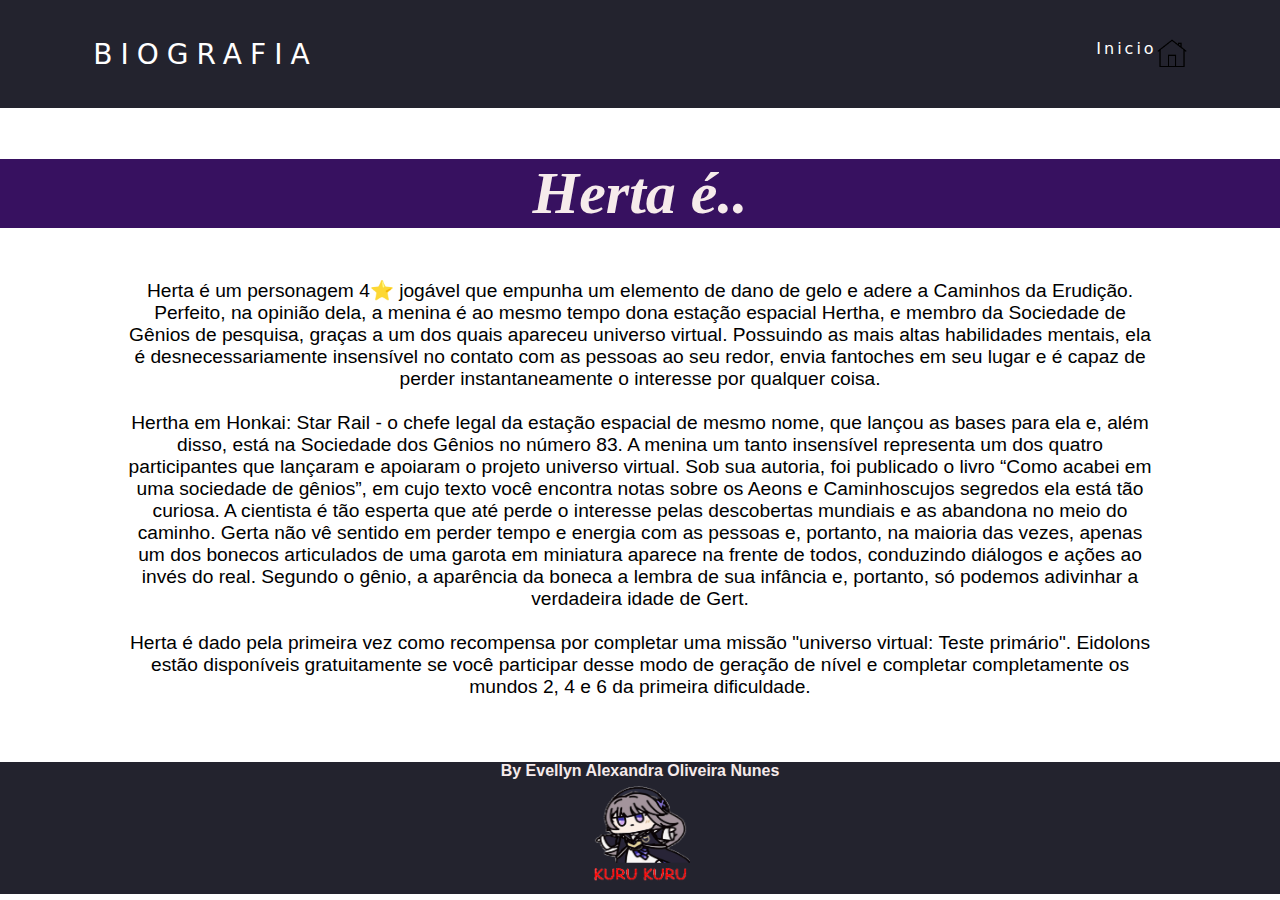
<file: Biografia.html>
<!DOCTYPE html>
<html lang="pt-br">
<head>
    <title>Biografia de Herta</title>
</head>
<body>
    <link rel="stylesheet" href="style.css" />
  </head>
  <body>
    <header>
      <nav>
        <a class="logo">Biografia</a>
          <div class="line1"></div>
          <div class="line2"></div>
          <div class="line3"></div>
          <ul class="nav-list">
            <li><a href="index.html">Inicio</a></li>
            <img src="homezin.png" width="30" height="30">
        </div>
        <ul class="nav-list">
         
        </ul>
      </nav>
    </header>

        <div class="margem"></div>

    <center><h1>Herta é..</h1></center>

         <div class="margem"></div>

    <center>
      <div class="margemtexto">
      <p>
        Herta é um personagem 4⭐ jogável que empunha um elemento de dano de gelo e adere a Caminhos da Erudição. 
        Perfeito, na opinião dela, a menina é ao mesmo tempo dona estação espacial Hertha, e membro da Sociedade de Gênios de pesquisa, graças a um dos quais apareceu universo virtual. 
        Possuindo as mais altas habilidades mentais, ela é desnecessariamente insensível no contato com as pessoas ao seu redor, envia fantoches em seu lugar e é capaz de perder instantaneamente o interesse por qualquer coisa. 
      
        <br>
            <br>
        Hertha em Honkai: Star Rail - o chefe legal da estação espacial de mesmo nome, que lançou as bases para ela e, além disso, está na Sociedade dos Gênios no número 83. A menina um tanto insensível representa um dos quatro participantes que lançaram e apoiaram o projeto universo virtual. 
        Sob sua autoria, foi publicado o livro “Como acabei em uma sociedade de gênios”, em cujo texto você encontra notas sobre os Aeons e Caminhoscujos segredos ela está tão curiosa.
        A cientista é tão esperta que até perde o interesse pelas descobertas mundiais e as abandona no meio do caminho. Gerta não vê sentido em perder tempo e energia com as pessoas e, portanto, na maioria das vezes, apenas um dos bonecos articulados de uma garota em miniatura aparece na frente de todos, conduzindo diálogos e ações ao invés do real. Segundo o gênio, a aparência da boneca a lembra de sua infância e, portanto, só podemos adivinhar a verdadeira idade de Gert.
        
         <br>
            <br>

        Herta é dado pela primeira vez como recompensa por completar uma missão "universo virtual: Teste primário". Eidolons estão disponíveis gratuitamente se você participar desse modo de geração de nível e completar completamente os mundos 2, 4 e 6 da primeira dificuldade.
         <br>
    </p>
    </div>


  <footer>
    <h4>By Evellyn Alexandra Oliveira Nunes</h4>
    <center><img src="kurukuru-kuru-vlw.gif" alt="Herta" width="100" height="110"></center>
  </footer>

</body>
</html>
</file>
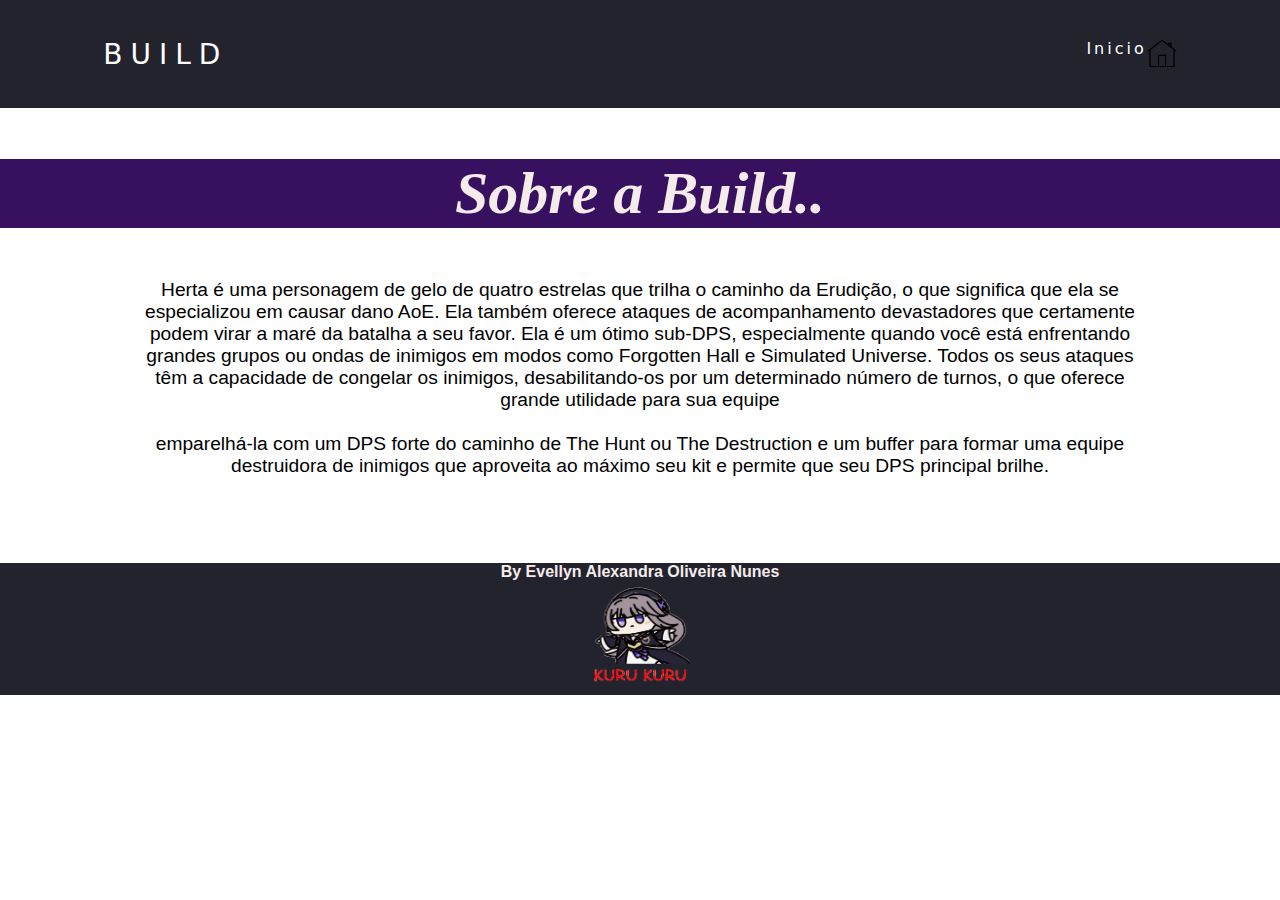
<file: Build.html>
<!DOCTYPE html>
<html lang="pt-br">
<head>
    <title>Build de Herta</title>
</head>
<body>
    <link rel="stylesheet" href="style.css" />
  </head>
  <body>
    <header>
      <nav>
        <a class="logo">Build</a>
          <div class="line1"></div>
          <div class="line2"></div>
          <div class="line3"></div>
          <ul class="nav-list">
            <li><a href="index.html">Inicio</a></li>

            <img src="homezin.png" width="30" height="30">
        </div>
        <ul class="nav-list">
         
        </ul>
      </nav>
    </header>

        <div class="margem"></div>

    <center><h1>Sobre a Build..</h1></center>

         <div class="margem"></div>

    <center>
      <div class="margemtexto">
      <p>
        Herta é uma personagem de gelo de quatro estrelas que trilha o caminho da Erudição, o que significa que ela se especializou em causar dano AoE. 
        Ela também oferece ataques de acompanhamento devastadores que certamente podem virar a maré da batalha a seu favor. Ela é um ótimo sub-DPS, especialmente quando você está enfrentando grandes grupos ou ondas de inimigos em modos como Forgotten Hall e Simulated Universe. 
        Todos os seus ataques têm a capacidade de congelar os inimigos, desabilitando-os por um determinado número de turnos, o que oferece grande utilidade para sua equipe 
        <br>
            <br>
            emparelhá-la com um DPS forte do caminho de The Hunt ou The Destruction e um buffer para formar uma equipe destruidora de inimigos que aproveita ao máximo seu kit e permite que seu DPS principal brilhe.
         <br>
            <br>
    </div>
  <footer>
    <h4>By Evellyn Alexandra Oliveira Nunes</h4>
    <center><img src="kurukuru-kuru-vlw.gif" alt="Herta" width="100" height="110"></center>
  </footer> 
  
</body>
</html>
</file>
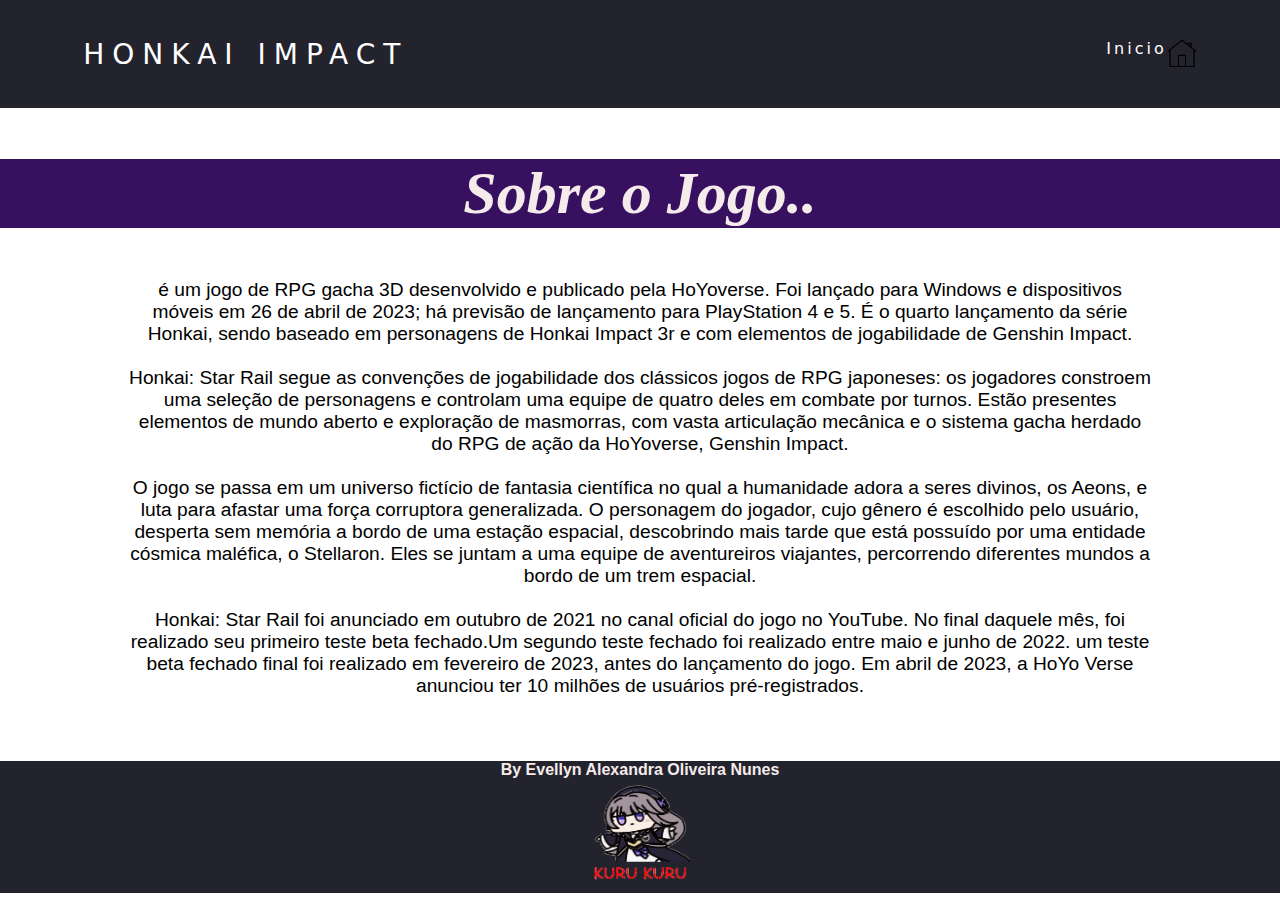
<file: Honkai.html>
<!DOCTYPE html>
<html lang="pt-br">
<head>
    <title>Star Rail</title>
</head>
<body>
    <link rel="stylesheet" href="style.css" />
  </head>
  <body>
    <header>
      <nav>
        <a class="logo">Honkai Impact</a>
          <div class="line1"></div>
          <div class="line2"></div>
          <div class="line3"></div>
          <ul class="nav-list">
            <li><a href="index.html">Inicio</a></li>
            <img src="homezin.png" width="30" height="30">
        </div>
        <ul class="nav-list">
         
        </ul>
      </nav>
    </header>

        <div class="margem"></div>

    <center><h1>Sobre o Jogo..</h1></center>

         <div class="margem"></div>

    <center>
      <div class="margemtexto">
      <p>
        é um jogo de RPG gacha 3D desenvolvido e publicado pela HoYoverse. 
        Foi lançado para Windows e dispositivos móveis em 26 de abril de 2023; há previsão de lançamento para PlayStation 4 e 5.
         É o quarto lançamento da série Honkai, sendo baseado em personagens de Honkai Impact 3r e com elementos de jogabilidade de Genshin Impact.
        <br>
            <br>
            Honkai: Star Rail segue as convenções de jogabilidade dos clássicos jogos de RPG japoneses: os jogadores constroem uma seleção de personagens e controlam uma equipe de quatro deles em combate por turnos. 
            Estão presentes elementos de mundo aberto e exploração de masmorras, com vasta articulação mecânica e o sistema gacha herdado do RPG de ação da HoYoverse, Genshin Impact.
         <br>
            <br>
            O jogo se passa em um universo fictício de fantasia científica no qual a humanidade adora a seres divinos, os Aeons, e luta para afastar uma força corruptora generalizada. 
            O personagem do jogador, cujo gênero é escolhido pelo usuário, desperta sem memória a bordo de uma estação espacial, descobrindo mais tarde que está possuído por uma entidade cósmica maléfica, o Stellaron.
             Eles se juntam a uma equipe de aventureiros viajantes, percorrendo diferentes mundos a bordo de um trem espacial.
  
        <br>
            <br>

            Honkai: Star Rail foi anunciado em outubro de 2021 no canal oficial do jogo no YouTube. 
            No final daquele mês, foi realizado seu primeiro teste beta fechado.Um segundo teste fechado foi realizado entre maio e junho de 2022.
            um teste beta fechado final foi realizado em fevereiro de 2023, antes do lançamento do jogo. Em abril de 2023, a HoYo Verse anunciou ter 10 milhões de usuários pré-registrados.

            </div>

  <footer>
    <h4>By Evellyn Alexandra Oliveira Nunes</h4>
    <center><img src="kurukuru-kuru-vlw.gif" alt="Herta" width="100" height="110"></center>
  </footer>
   
</body>
</html>
</file>
<file: style.css>
* {
  margin: 0;
  padding: 0;
}

a {
  color: #fff;
  text-decoration: none;
  transition: 0.3s;
}

a:hover {
  opacity: 0.7;
}

.logo {
  font-size: 28px;
  text-transform: uppercase;
  letter-spacing: 8px;
}

nav {
  display: flex;
  justify-content: space-around;
  align-items: center;
  font-family: system-ui, -apple-system, Helvetica, Arial, sans-serif;
  background: #23232e; 
  height: 12vh;
}


.nav-list {
  list-style: none;
  display: flex;
}

.nav-list li {
  letter-spacing: 3px;
  margin-left: 32px;
}

@media (max-width: 999px) {
  body {
    overflow-x: hidden;
  }
  .nav-list {
    position: absolute;
    top: 8vh;
    right: 0;
    width: 50vw;
    height: 92vh;
    background: #23232e;
    flex-direction: column;
    align-items: center;
    justify-content: space-around;
    transform: translateX(100%);
    transition: transform 0.3s ease-in;
  }
  .nav-list li {
    margin-left: 0;
    opacity: 0;
  }

 
}

.button {

  background-color: rgb(69, 24, 117);
  border-radius: 8px;
  border-style: none;
  box-sizing: border-box;
  color: #fffefe;
  box-shadow: rgba(0, 0, 0, .2) 0 3px 5px -1px,rgba(0, 0, 0, .14) 0 6px 10px 0,rgba(0, 0, 0, .12) 0 1px 18px 0;
  box-sizing: border-box;
  display: inline-block;
  font-display: "";
  font-size: 14px;
  font-weight: 500;
  height: 40px;
  line-height: 20px;
  list-style: none;
  margin: 0;
  outline: none;
  padding: 10px 16px;
  position: relative;
  text-align: center;
  text-decoration: none;
  transition: color 100ms;
  vertical-align: baseline;
  user-select: none;
  -webkit-user-drag: none;
touch-action: manipulation;

}

.button:active {
  background-color: rgb(55, 17, 96);;
  box-shadow: rgba(0, 0, 0, .2) 0 3px 5px -1px,rgba(0, 0, 0, .14) 0 6px 10px 0,rgba(0, 0, 0, .12) 0 1px 18px 0;
  transform: translateY(4px); 
} 

.button1{

  background-color: rgb(69, 24, 117);
  border-radius: 8px;
  border-style: none;
  box-sizing: border-box;
  color: #ffffff;
  box-shadow: rgba(0, 0, 0, .2) 0 3px 5px -1px,rgba(0, 0, 0, .14) 0 6px 10px 0,rgba(0, 0, 0, .12) 0 1px 18px 0;
  box-sizing: border-box;
  display: inline-block;
  font-display: "";
  font-size: 14px;
  font-weight: 500;
  height: 40px;
  line-height: 20px;
  list-style: none;
  margin: 0;
  outline: none;
  padding: 10px 16px;
  position: relative;
  text-align: center;
  text-decoration: none;
  transition: color 100ms;
  vertical-align: baseline;
  user-select: none;
  -webkit-user-drag: none;
  touch-action: manipulation;
  margin: 0 15px ;

}


.button1:active {
  background-color: rgb(55, 17, 96);;
  box-shadow: rgba(0, 0, 0, .2) 0 3px 5px -1px,rgba(0, 0, 0, .14) 0 6px 10px 0,rgba(0, 0, 0, .12) 0 1px 18px 0;
  transform: translateY(4px); 
}     
 
audio{
  background-color: #23232e;
  background-color: #f6ebeb;
  border-radius: 8px;
  border-style: none;
  box-sizing: border-box;
  display: inline-block;
  margin: 0;

}

h1 {
  background-color:  rgb(55, 17, 96);;
  color: #f6ebeb;
  font-family :serif;
  font-style: italic;
  font-size: 60px;
  
}

.margem{
 
  padding-top: 4%;

}
.margemtexto{
  padding-left: 10%;
  padding-right: 10%;
}
p {
  font-family: Arial, Helvetica, sans-serif;
  font-size: 120%;
}
footer{
  background-color: #23232e;
  text-align: center;
  margin-top: 5%;
  background-size: 20vh;
  border-top: 10%;
  border-block-end: 10%;
}
footer h4{
  color: #f6ebeb;
  font-family: 'Franklin Gothic Medium', 'Arial Narrow', Arial, sans-serif;
  font-size: medium;

}
</file>
